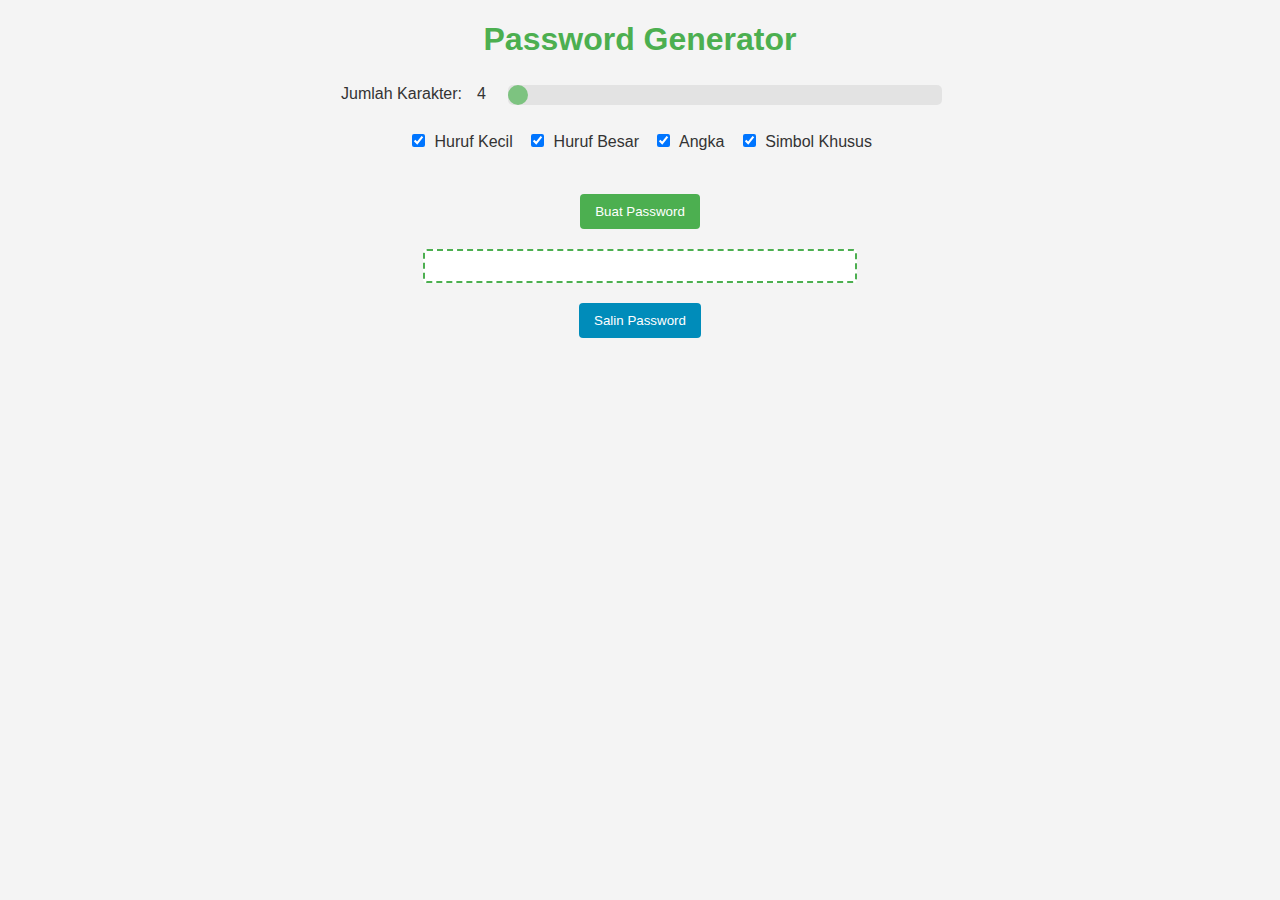
<file: index.html>
<!DOCTYPE html>
<html lang="id">
<head>
    <meta charset="UTF-8">
    <meta name="viewport" content="width=device-width, initial-scale=1.0">
    <title>Password Generator</title>
    
    <!-- Link ke file CSS -->
    <link rel="stylesheet" href="/style.css">
    
    <!-- Favicon -->
    <link rel="icon" type="image/png" sizes="16x16" href="/favicon/favicon-16x16.png">
    <link rel="icon" type="image/png" sizes="32x32" href="/favicon/favicon-32x32.png">
    <link rel="icon" type="image/png" sizes="192x192" href="/favicon/android-chrome-192x192.png">
    <link rel="icon" type="image/png" sizes="512x512" href="/favicon/android-chrome-512x512.png">
    <link rel="apple-touch-icon" sizes="180x180" href="/favicon/apple-touch-icon.png">
    <link rel="shortcut icon" href="/favicon/favicon.ico">
    <link rel="manifest" href="/favicon/site.webmanifest">
</head>
<body>
    <h1>Password Generator</h1>
    <div class="options">
        <label for="length">Jumlah Karakter: <span id="lengthValue">4</span></label>
        <input type="range" id="length" min="4" max="64" value="4" oninput="updateLengthValue()"><br><br>

        <label><input type="checkbox" id="lowercase" checked> Huruf Kecil</label>
        <label><input type="checkbox" id="uppercase" checked> Huruf Besar</label>
        <label><input type="checkbox" id="numbers" checked> Angka</label>
        <label><input type="checkbox" id="symbols" checked> Simbol Khusus</label><br><br>
    </div>

    <button onclick="generatePassword()">Buat Password</button>
    <h2 id="password"></h2>
    <button class="copy-button" onclick="copyPassword()">Salin Password</button>

    <div id="toast" class="toast">Pesan akan muncul di sini</div>

    <script>
        function updateLengthValue() {
            const length = document.getElementById('length').value;
            document.getElementById('lengthValue').innerText = length;
        }

        function getRandomInt(min, max) {
            const range = max - min;
            const randomBuffer = new Uint32Array(1);
            window.crypto.getRandomValues(randomBuffer);
            return min + (randomBuffer[0] % range);
        }

        function shuffleString(str) {
            const array = str.split('');
            for (let i = array.length - 1; i > 0; i--) {
                const j = getRandomInt(0, i + 1);
                [array[i], array[j]] = [array[j], array[i]];
            }
            return array.join('');
        }

        function generatePassword() {
            const length = parseInt(document.getElementById('length').value);
            if (length < 4 || length > 64) {
                alert('Panjang password harus antara 4 dan 64 karakter.');
                return;
            }

            const includeLowercase = document.getElementById('lowercase').checked;
            const includeUppercase = document.getElementById('uppercase').checked;
            const includeNumbers = document.getElementById('numbers').checked;
            const includeSymbols = document.getElementById('symbols').checked;

            const lowercaseChars = 'abcdefghijklmnopqrstuvwxyz';
            const uppercaseChars = 'ABCDEFGHIJKLMNOPQRSTUVWXYZ';
            const numberChars = '0123456789';
            const symbolChars = '!@#$%^&*()_+[]{}|;:,.<>?/~`' + '\u201C' + '\u2018';

            let validChars = '';
            if (includeLowercase) validChars += lowercaseChars;
            if (includeUppercase) validChars += uppercaseChars;
            if (includeNumbers) validChars += numberChars;
            if (includeSymbols) validChars += symbolChars;

            if (validChars.length === 0) {
                document.getElementById('password').innerText = 'Pilih setidaknya satu jenis karakter!';
                return;
            }

            let password = '';

            // Menambahkan satu karakter dari setiap kategori yang dipilih
            if (includeLowercase) password += lowercaseChars[getRandomInt(0, lowercaseChars.length)];
            if (includeUppercase) password += uppercaseChars[getRandomInt(0, uppercaseChars.length)];
            if (includeNumbers) password += numberChars[getRandomInt(0, numberChars.length)];
            if (includeSymbols) password += symbolChars[getRandomInt(0, symbolChars.length)];

            // Mengisi sisa password dengan karakter acak
            for (let i = password.length; i < length; i++) {
                const randomIndex = getRandomInt(0, validChars.length);
                password += validChars[randomIndex];
            }

            // Mengacak urutan karakter dalam password
            password = shuffleString(password);

            document.getElementById('password').innerText = password;
        }

        function showToast(message) {
            const toast = document.getElementById('toast');
            toast.innerText = message;
            toast.className = "toast show";

            setTimeout(() => {
                toast.className = toast.className.replace("show", "");
            }, 2000); // Toast akan hilang setelah 2 detik
        }

        function copyPassword() {
            const passwordText = document.getElementById('password').innerText;
            if (passwordText) {
                navigator.clipboard.writeText(passwordText).then(() => {
                    showToast('Password disalin ke clipboard!');
                }).catch(err => {
                    showToast('Gagal menyalin password: ' + err);
                });
            } else {
                showToast('Buat Password Terlebih Dulu!');
            }
        }
    </script>
</body>
</html>
</file>
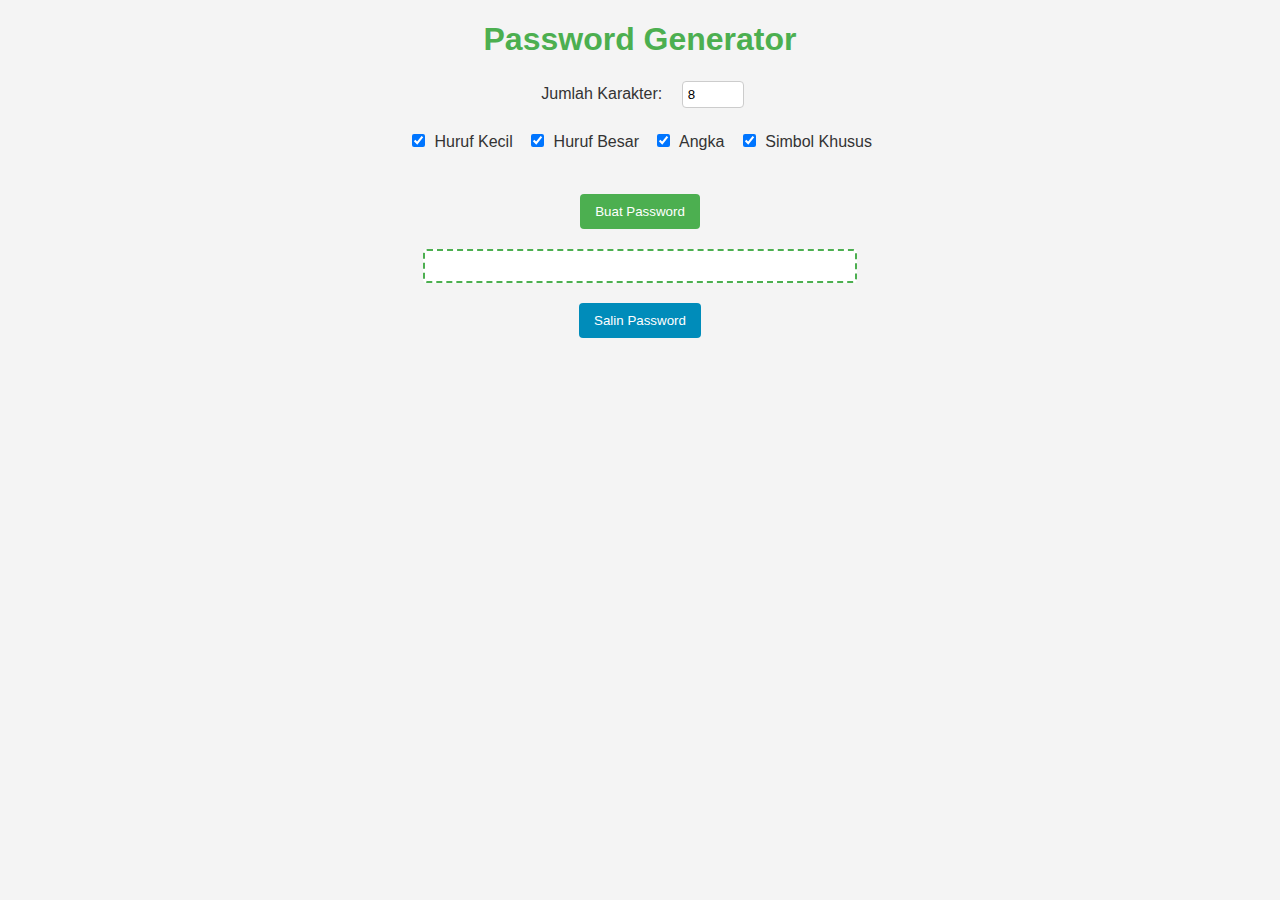
<file: app/index.html>
<!DOCTYPE html>
<html lang="id">
<head>
    <meta charset="UTF-8">
    <meta name="viewport" content="width=device-width, initial-scale=1.0">
    <title>Password Generator</title>
    <link rel="stylesheet" href="../style.css">
    <link rel="apple-touch-icon" sizes="180x180" href="../favicon/apple-touch-icon.png">
    <link rel="icon" type="image/png" sizes="32x32" href="../favicon/favicon-32x32.png">
    <link rel="icon" type="image/png" sizes="16x16" href="../favicon/favicon-16x16.png">
    <link rel="manifest" href="../favicon/site.webmanifest">
</head>
<body>
    <h1>Password Generator</h1>
    <div class="options">
        <label for="length">Jumlah Karakter:</label>
        <input type="number" id="length" min="1" value="8"><br><br>

        <label><input type="checkbox" id="lowercase" checked> Huruf Kecil</label>
        <label><input type="checkbox" id="uppercase" checked> Huruf Besar</label>
        <label><input type="checkbox" id="numbers" checked> Angka</label>
        <label><input type="checkbox" id="symbols" checked> Simbol Khusus</label><br><br>
    </div>

    <button onclick="generatePassword()">Buat Password</button>
    <h2 id="password"></h2>
    <button class="copy-button" onclick="copyPassword()">Salin Password</button>

    <script>
        function generatePassword() {
            const length = document.getElementById('length').value;
            const includeLowercase = document.getElementById('lowercase').checked;
            const includeUppercase = document.getElementById('uppercase').checked;
            const includeNumbers = document.getElementById('numbers').checked;
            const includeSymbols = document.getElementById('symbols').checked;

            const lowercaseChars = 'abcdefghijklmnopqrstuvwxyz';
            const uppercaseChars = 'ABCDEFGHIJKLMNOPQRSTUVWXYZ';
            const numberChars = '0123456789';
            const symbolChars = '!@#$%^&*()_+[]{}|;:,.<>?';

            let validChars = '';
            if (includeLowercase) validChars += lowercaseChars;
            if (includeUppercase) validChars += uppercaseChars;
            if (includeNumbers) validChars += numberChars;
            if (includeSymbols) validChars += symbolChars;

            if (validChars.length === 0) {
                document.getElementById('password').innerText = 'Pilih setidaknya satu jenis karakter!';
                return;
            }

            let password = '';
            for (let i = 0; i < length; i++) {
                const randomIndex = Math.floor(Math.random() * validChars.length);
                password += validChars[randomIndex];
            }

            document.getElementById('password').innerText = password;
        }

        function copyPassword() {
            const passwordText = document.getElementById('password').innerText;
            if (passwordText) {
                navigator.clipboard.writeText(passwordText).then(() => {
                    alert('Password disalin ke clipboard!');
                }).catch(err => {
                    alert('Gagal menyalin password: ', err);
                });
            } else {
                alert('Tidak ada password untuk disalin!');
            }
        }
    </script>
</body>
</html>
</file>
<file: style.css>
body {
    font-family: Arial, sans-serif;
    margin: 20px;
    background-color: #f4f4f4;
    color: #333;
}

h1 {
    text-align: center;
    color: #4CAF50;
}

label {
    margin-right: 10px;
}

input[type="number"] {
    width: 50px;
    padding: 5px;
    margin-left: 10px;
    border: 1px solid #ccc;
    border-radius: 4px;
}

input[type="checkbox"] {
    margin-right: 5px;
}

button {
    background-color: #4CAF50;
    color: white;
    padding: 10px 15px;
    border: none;
    border-radius: 4px;
    cursor: pointer;
    transition: background-color 0.3s;
    display: block;
    margin: 20px auto;
}

button:hover {
    background-color: #45a049;
}

#password {
    margin-top: 20px;
    font-weight: bold;
    font-size: 24px;
    text-align: center;
    color: #4CAF50;
    border: 2px dashed #4CAF50;
    padding: 15px;
    border-radius: 4px;
    background-color: white;
    word-wrap: break-word;
    max-width: 400px;
    margin-left: auto;
    margin-right: auto;
}

.options {
    margin: 20px 0;
    text-align: center;
}

#lengthValue {
    display: inline-block;
    width: 30px;
    text-align: center;
}

.copy-button {
    background-color: #008CBA;
    margin-top: 10px;
}

.copy-button:hover {
    background-color: #007B9E;
}

/* Gaya untuk elemen range slider */
input[type="range"] {
    -webkit-appearance: none;
    width: 35%;
    height: 8px;
    background: #ddd;
    border-radius: 5px;
    outline: none;
    opacity: 0.7;
    transition: opacity 0.2s;
}

input[type="range"]:hover {
    opacity: 1;
}

/* Gaya untuk thumb slider */
input[type="range"]::-webkit-slider-thumb {
    -webkit-appearance: none;
    appearance: none;
    width: 20px;
    height: 20px;
    border-radius: 50%;
    background: #4CAF50;
    cursor: pointer;
}

input[type="range"]::-moz-range-thumb {
    width: 20px;
    height: 20px;
    border-radius: 50%;
    background: #4CAF50;
}

/* Gaya untuk track slider */
input[type="range"]::-webkit-slider-runnable-track {
    background: #ddd;
    border-radius: 5px;
}

input[type="range"]::-moz-range-track {
    background: #ddd;
    border-radius: 5px;
}

/* Gaya untuk checkbox */
.options label {
    display: inline-block;
    margin: 5px;
}

/* Gaya untuk toast */
.toast {
    position: fixed; /* Mengatur posisi tetap */
    bottom: 20px; /* Jarak dari bawah */
    right: 20px; /* Jarak dari kanan */
    background-color: white; /* Warna latar belakang */
    color: #333; /* Warna teks */
    border: 1px solid #ccc; /* Garis border */
    border-left-width: 5px; /* Lebar border kiri */
    border-radius: 4px; /* Sudut melengkung */
    padding: 20px 30px; /* Padding dalam yang lebih besar */
    box-shadow: 0 2px 10px rgba(0, 0, 0, 0.1); /* Bayangan */
    transition: opacity 0.3s ease; /* Transisi opasitas */
    opacity: 0; /* Awalnya tidak terlihat */
    visibility: hidden; /* Menghilangkan dari tampilan */
    font-size: 18px; /* Ukuran font yang lebih besar */
}

.toast.show {
    opacity: 1; /* Menampilkan toast */
    visibility: visible; /* Mengatur visibilitas */
}

.toast-success {
    border-left-color: #4CAF50; /* Warna border kiri untuk sukses */
}

.toast-success i {
    color: #4CAF50; /* Warna ikon untuk sukses */
}

.toast-danger {
    border-left-color: #E53935; /* Warna border kiri untuk bahaya */
}

.toast-danger i {
    color: #E53935; /* Warna ikon untuk bahaya */
}

.toast-info {
    border-left-color: #2196F3; /* Warna border kiri untuk informasi */
}

.toast-info i {
    color: #2196F3; /* Warna ikon untuk informasi */
}

.toast-warning {
    border-left-color: #FFC107; /* Warna border kiri untuk peringatan */
}

.toast-warning i {
    color: #FFC107; /* Warna ikon untuk peringatan */
}
</file>
